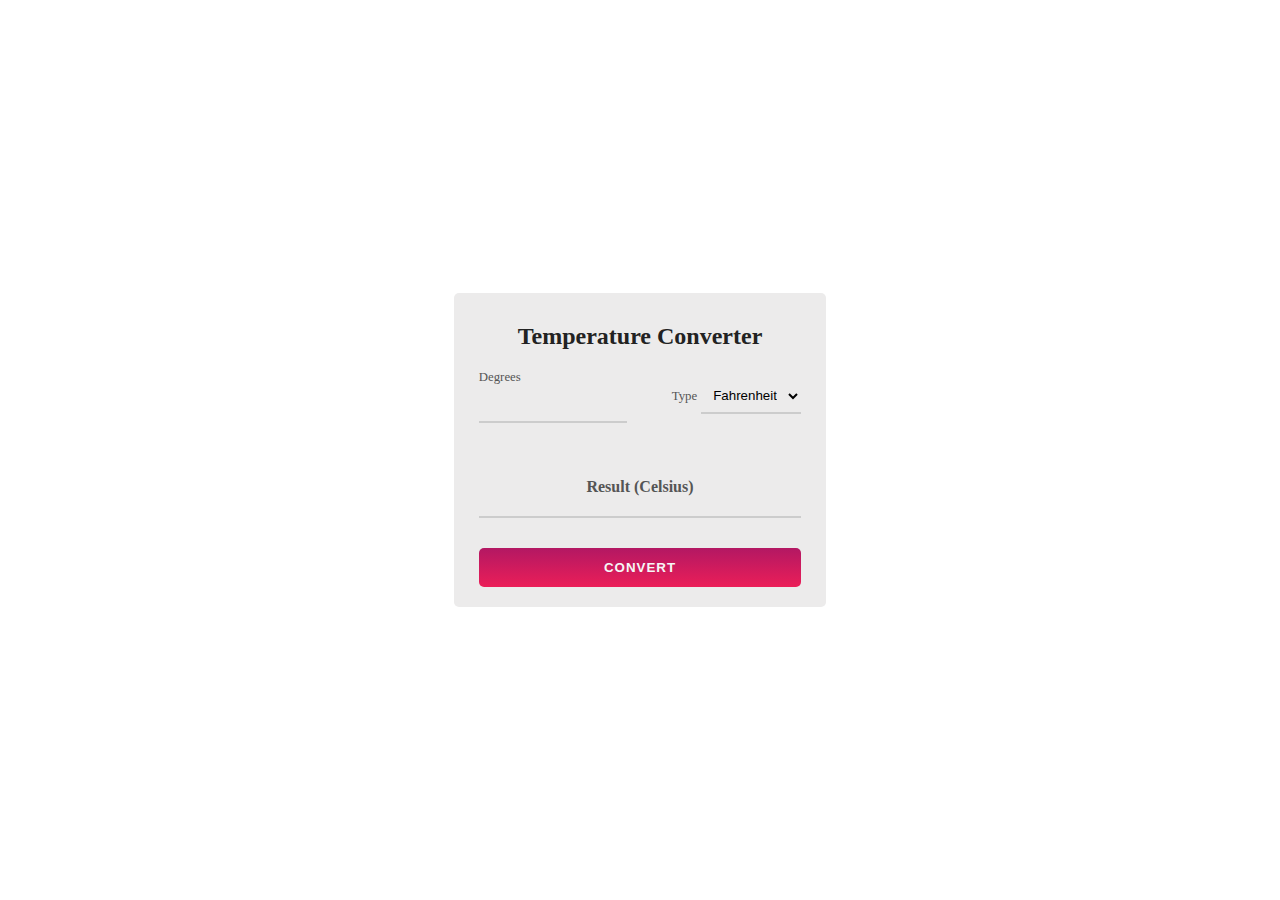
<file: TASK_3/index.html>
<!DOCTYPE html>
<html lang="en">
  <head>
    <meta charset="UTF-8" />
    <meta http-equiv="X-UA-Compatible" content="IE=edge" />
    <meta name="viewport" content="width=device-width, initial-scale=1.0" />
    <!--LINK CSS FILE-->    
    <link rel="stylesheet" href="style.css" />
    <title>Temperature Converter</title>
  </head>
  <body>
    <div class="container">
     <div class="temperature-converter">
          <h1 class="title">Temperature Converter</h1>
          <!--<div class="result">
            <span class="result-heading">Result (Celsius)</span>
            <h2 class="celsius-value" id="celsius"></h2>
          </div>-->
          <div class="degree-type">
            <div class="degree-field">
              <label for="degree">Degrees</label>
              <input type="number" name="degree" id="degree" />
            </div>
            <div class="temp-field">
              <label for="temp-type">Type</label>
              <select name="temperatures" id="temp-type" autocomplete="on">
                <option id="fahrenheit" value="fahrenheit">Fahrenheit</option>
                <option id="kelvin" value="kelvin">Kelvin</option>
              </select>
            </div>
          </div>
          
          <div class="result">
            <span class="result-heading">Result (Celsius)</span>
            <h2 class="celsius-value" id="celsius"></h2>
          </div>
          <button id="convert-btn">Convert</button>
        
      </div>
    </div>
    <!--LINK JAVASCRIPT FILE-->
    <script src="./script.js"></script>
  </body>
</html>
</file>
<file: TASK_3/style.css>
/*style.css */
* {
    box-sizing: border-box;
    margin: 0;
    padding: 0;
  }
  
  body {
    background: url(https://png.pngtree.com/thumb_back/fh260/background/20200714/pngtree-modern-double-color-futuristic-neon-background-image_351866.jpg);
    color: #222;
    font-size: 1rem;
    display: flex;
    justify-content: center;
    align-items: center;
    width: 100vw;
    height: 100vh;
    background-size: cover
  }
  .title {
    color: #222;
    font-size: 1.5rem;
    text-align: center;
  }
  .temperature-converter {
    background: #ecebeb;
    border-radius: 5px;
    position: relative;
    display: flex;
    flex-direction: column;
    justify-content: center;
    padding: 30px 25px 20px;
    min-width: 320px;
    width: 100%;
    height: auto;
  }
  .result {
    text-align: center;
    margin: 20px 0;
  }
  .result-heading {
    color: #555;
    font-size: 1rem;
    font-weight: 600;
  }
  .celsius-value {
    border-bottom: 2px solid #ccc;
    padding: 10px;
  }
  label {
    color: #555;
    font-size: 0.8rem;
    margin-bottom: 5px;
  }
  input,
  select {
    background: transparent;
    border: none;
    outline: none;
    border-bottom: 2px solid #ccc;
    padding: 8px;
    margin-bottom: 15px;
  }
  input:focus {
    border: 1px solid #4c49f3;
  }
  .degree-type {
    display: flex;
    justify-content: space-between;
    align-items: center;
    padding: 20px 0;
  }
  .degree-field {
    display: flex;
    flex-direction: column;
    width: 46%;
  }
  option {
    background-color: #3c39e7;
    color: #f6f6f6;
  }
  #convert-btn {
    background: linear-gradient(to bottom, #b31863, #eb1e58);
    border: none;
    outline: none;
    border-radius: 5px;
    color: #f6f6f6;
    cursor: pointer;
    font-weight: bold;
    letter-spacing: 1px;
    text-transform: uppercase;
    margin-top: 10px;
    padding: 12px 80px;
    transition: all 0.3s ease-in;
  }
  #convert-btn:hover {
    background: linear-gradient(to bottom, #0c0c0c, #111115);
  }
</file>
